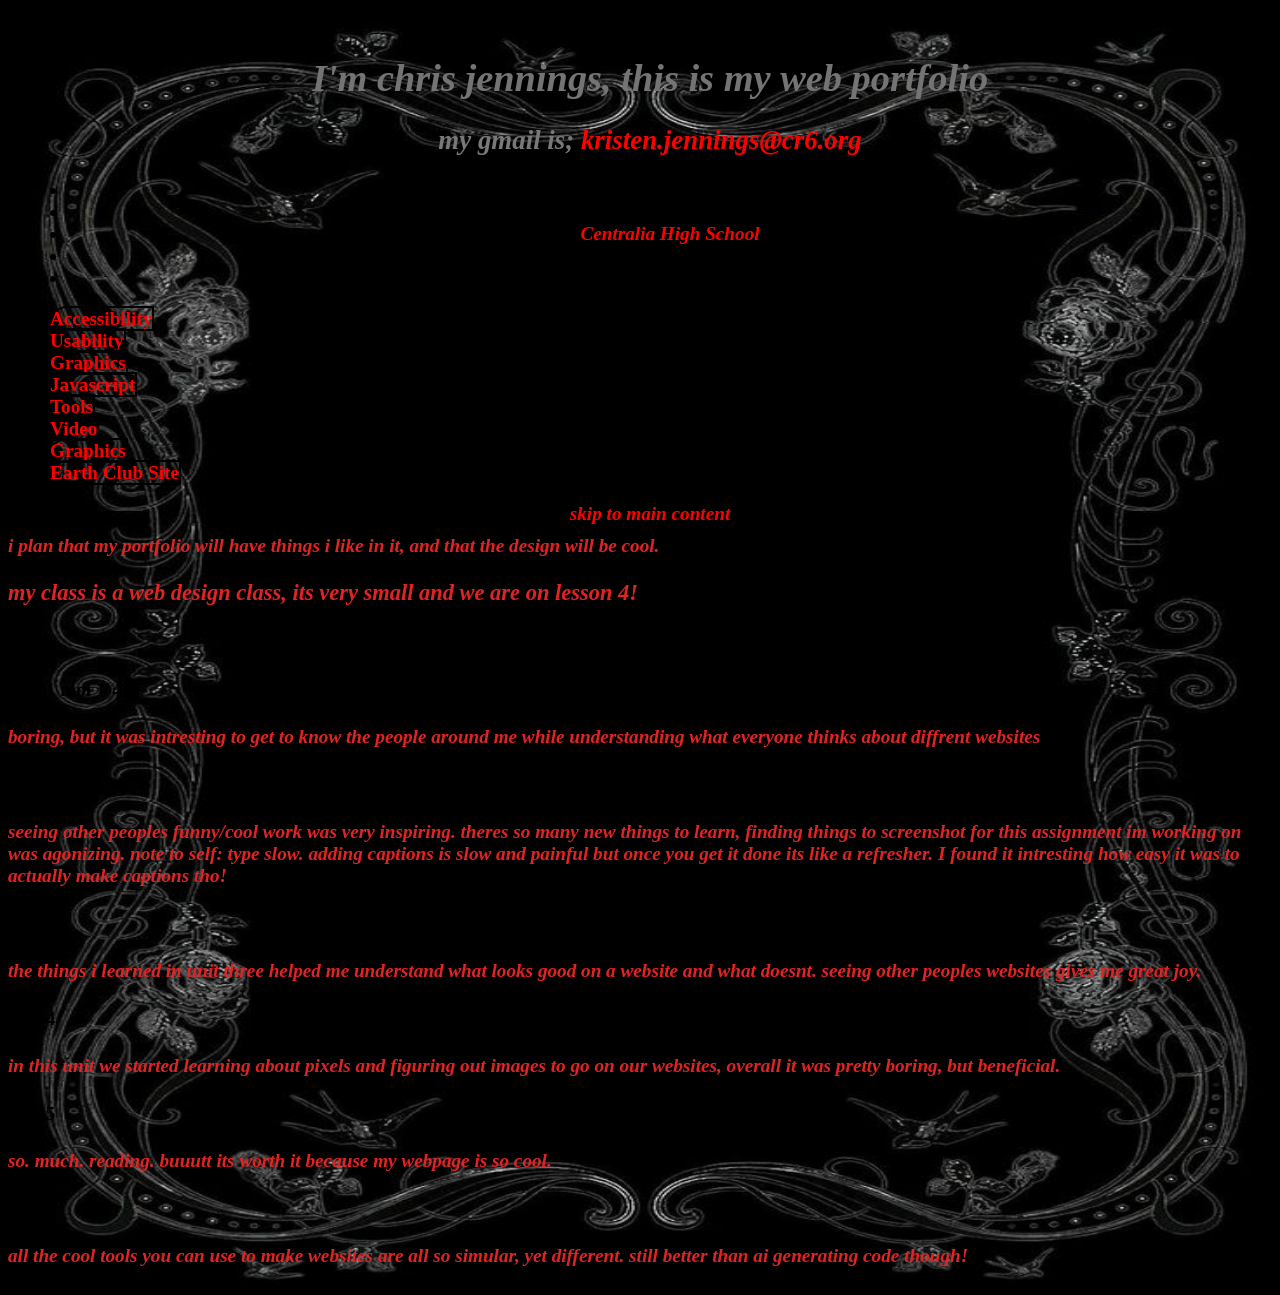
<file: index.html>
<!DOCTYPE html>
<html lang="en">
    <head>
        <meta charset="UTF-8" />
        <title>web portfolio: chris jennings.</title>
        <link rel="stylesheet" href="styles/style.css">
    </head>
    <body>
        <!-- The content of your web page will go here -->

        <br />
        <div>
         
   <h1>I'm chris jennings, this is my web portfolio</h1> 
        <h2> my gmail is; <a href="mailto:kristen.jennings@cr6.org">kristen.jennings@cr6.org</a> </h2>
     <div class="info">
        <ul>
        <li> Reynolds</li>
        <li> Web Design</li>
         <li><a href="https://www.cr6.org"> Centralia High School</a></li>
         <li> B1</li>
         <li>2025-2026</li>
            </ul>
        
        </div>
        </div>
        <nav> 
        <ul>
            <li> <a href="accessibility.html">Accessibility</a> </li>
            <li><a href="useability.html"> Usability</a> </li>
            <li> <a href="graphics.html">Graphics</a> </li>
            <li> <a href="javascript.html">Javascript</a></li>
            <li><a href="tools.html"> Tools</a></li>
            <li><a href="video.html">Video</a></li>
            <li><a href="graphics.html">Graphics</a></li>
            <li><a href="/earthclub/">Earth Club Site</a>"</li>
            </ul>
            <div id="skipnav"> 
                <a href="#main">skip to main content</a> 
            </div>
          
        <main id="main"> 
    
                    <p id="overview">i plan that my portfolio will have things i like in it, and that the design will be cool.</p>
        
<nav>
        <h3> my class is a web design class, its very small and we are on lesson 4! 
    </h3>
    
        <main id="main"> <h4> so far...</h4>
        <table>  <h4> unit 1 mol 1-4 </h4> <p> boring, but it was intresting to get to know the people around me while understanding what everyone thinks about diffrent websites </p>
        <h4> unit 2 </h4>
        <p> seeing other peoples funny/cool work was very inspiring. theres so many new things to learn, finding things to screenshot for this assignment im working on was agonizing. note to self: type slow. adding captions is slow and painful but once you get it done its like a refresher. I found it intresting how easy it was to actually make captions tho!</p>
        <h4> unit 3 </h4> 
        <p> the things i learned in unit three helped me understand what looks good on a website and what doesnt. seeing other peoples websites gives me great joy. </p> 
        <h4> unit 4 </h4>
            <p> in this unit we started learning about pixels and figuring out images to go on our websites, overall it was pretty boring, but beneficial.</p>
        <h4>unit 5</h4>
            <p> so. much. reading. buuutt its worth it because my webpage is so cool. </p>
         <h4> unit 6</h4>  
            <p>all the cool tools you can use to make websites are all so simular, yet different. 
            still better than ai generating code though!</p>
            </table>
    </main>    
    </nav>
    </main>
    </nav>
    </body>
</html>
</file>
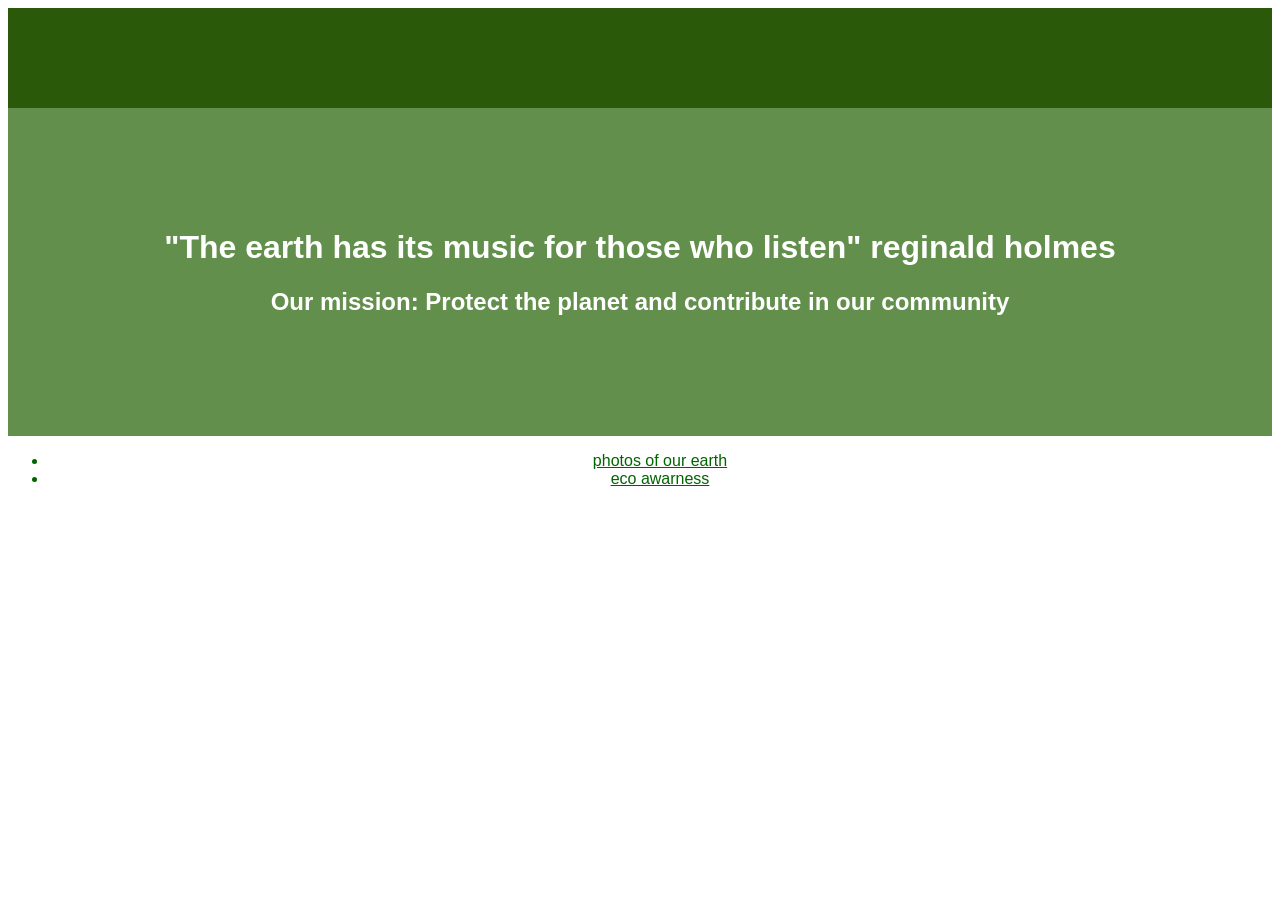
<file: earthclub/index.html>
<!DOCTYPE html>
<html lang="en">
    <head>
    
        <meta charset="UTF-8" />
        <title>Earth Club</title>
        <link rel="stylesheet" href="styles.css" />
    </head>
        <div id="bannerimage"></div>
<div id="header">
    <h1>"The earth has its music for those who listen" 
    reginald holmes</h1>
    
    <body>
    </body>
<table> 
    <h2> Our mission: Protect the planet and contribute in our community 
    </h2>
    </table>
    </div>
 <ul>
     <li>
   <a href="Photos.html"> photos of our earth </a>
        </li>
     <li> 
     <a href= "Ecoaware.html"> eco awarness </a></li>
    </ul>
        </html>
</file>
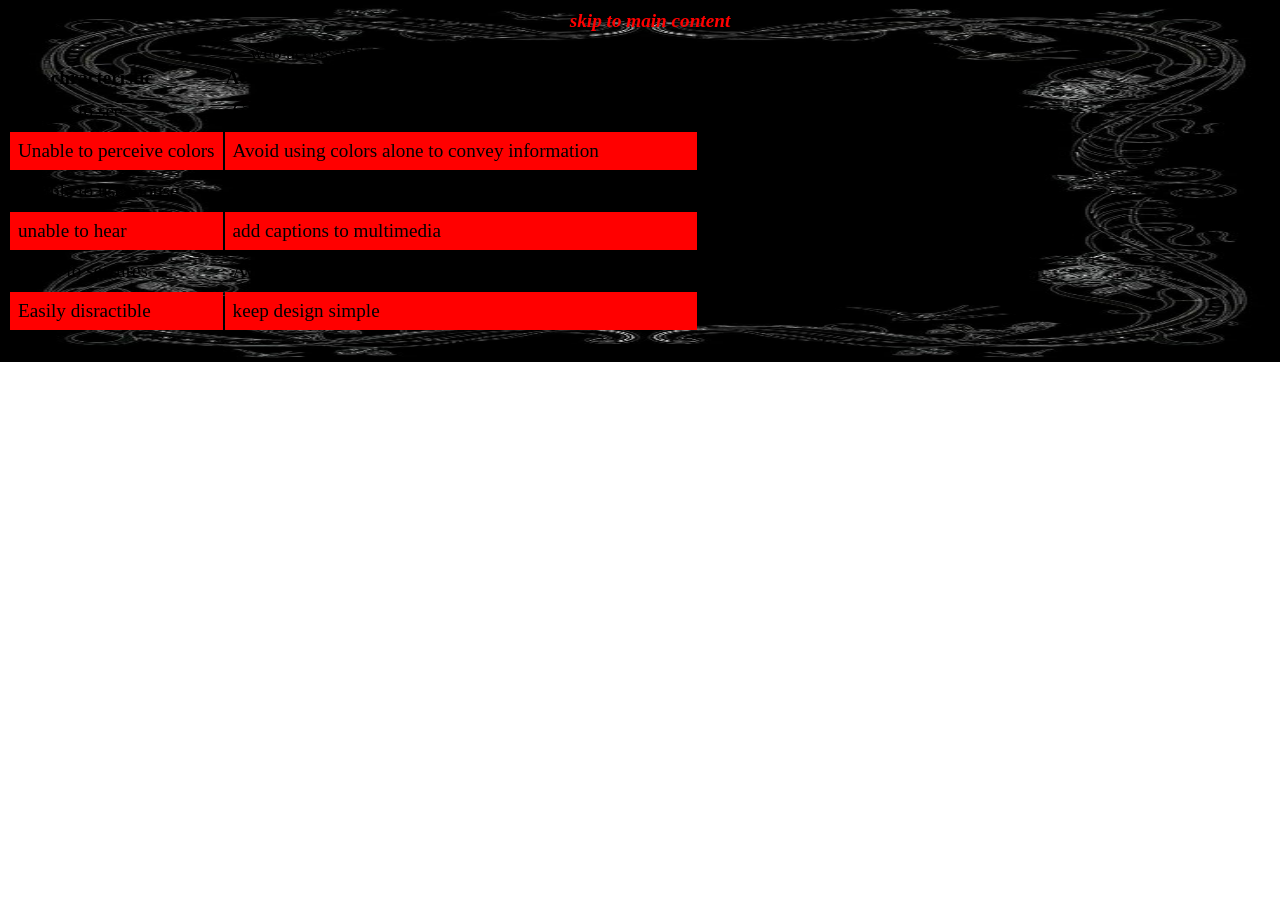
<file: accessibility.html>
<!DOCTYPE html>
<html lang="en">
    <head>
        <link type="text/css" rel="stylesheet" href="styles/style.css" media="screen">

        <meta charset="UTF-8" />
        <title>web portfolio: chris jennings accessibility page</title>
    </head>
    <body>

        <!-- The content of your web page will go here -->
        <div id="skipnav">
            <a href="#main">skip to main content</a>
        </div>
    <table>
        <caption> web accessability checklist</caption>
        <thread> 
        <tr> 
            <th scope="col">user chracteristic</th>
        <th scope="col">Accessible design tip</th>
            </tr>
        </thread> 
        <tbody>
        <tr> 
           <td>Unable to see</td>
            <td>Code all images with ALT text</td>
            </tr> 
            <tr>
             <td>Unable to perceive colors</td> 
                <td>Avoid using colors alone to convey information</td>
            </tr>
            <tr>
                <td>Unable to use mouse</td>
                <td>be sure all website features can be accessed using keyboard</td>
            </tr>
            <tr>
            <td> unable to hear</td>
            <td>add captions to multimedia</td>
            </tr>
            <tr>
            <td>prone to seizures</td>
            <td>Avoid constant flashing</td>
            </tr>
            <tr> 
            <td>Easily disractible</td>
            <td>keep design simple</td>
            </tr>
        </tbody>
        </table>
        <br/> 
    </body>
</html>
</file>
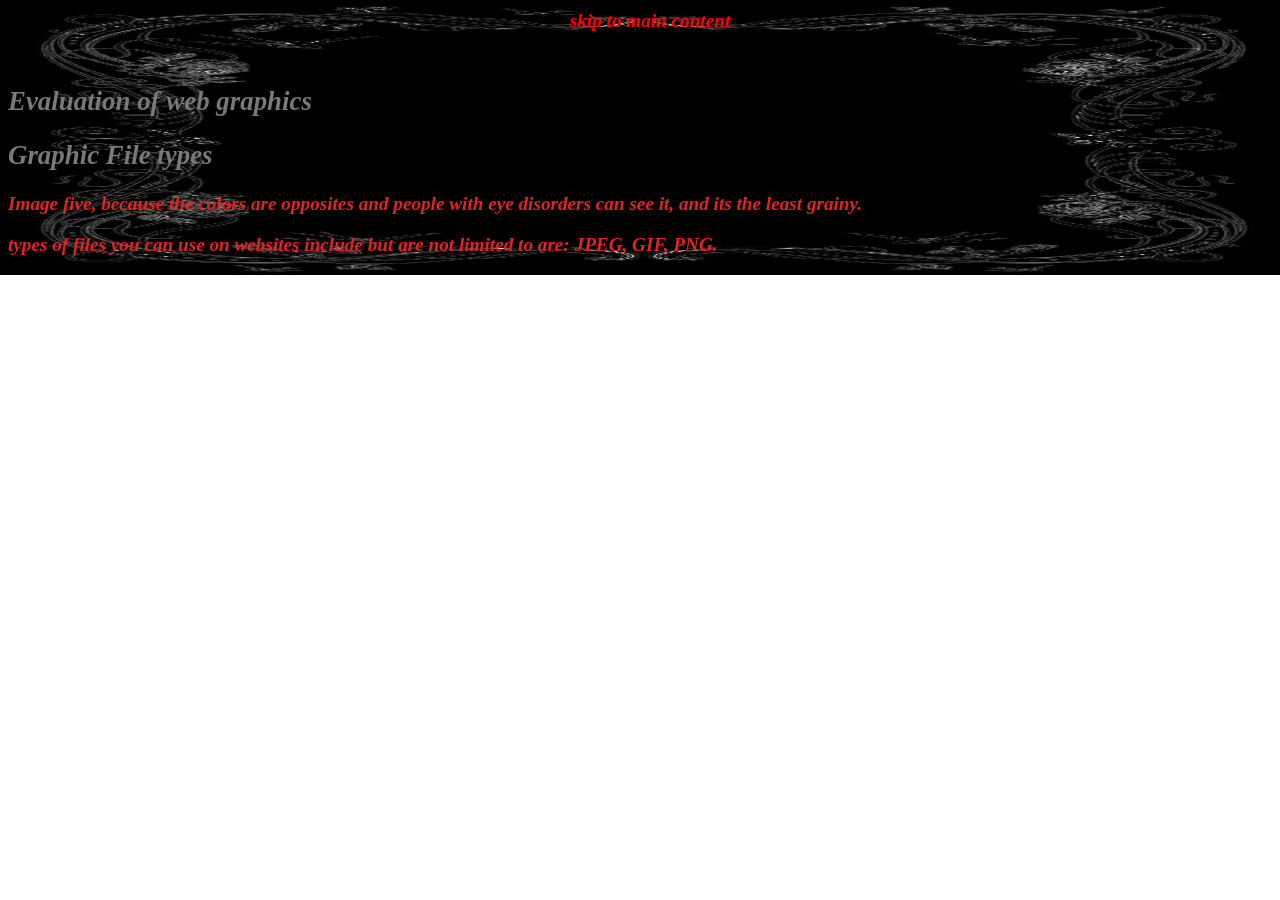
<file: graphics.html>
<!DOCTYPE html>
<html lang="en">
    <head>
        <meta charset="UTF-8" />
        <title>web portfolio: chris jennings graphics page</title>
         <link rel="stylesheet" href="styles/style.css">
    </head>
    <body>
        <!-- The content of your web page will go here -->
    <div id="skipnav">
        <a href="#main">skip to main content</a>
        </div>
        <br />
       <p><h2>Evaluation of web graphics</h2>
        <h2 id="evaluation"/>
        <h2 id="filetypes">Graphic File types</h2>
        <p> Image five, because the colors are opposites and people with eye disorders can see it, and its the least grainy.</p>
        <p> types of files you can use on websites include but are not limited to are: JPEG, GIF, PNG.</p>
    
    </body>
    
</html>
</file>
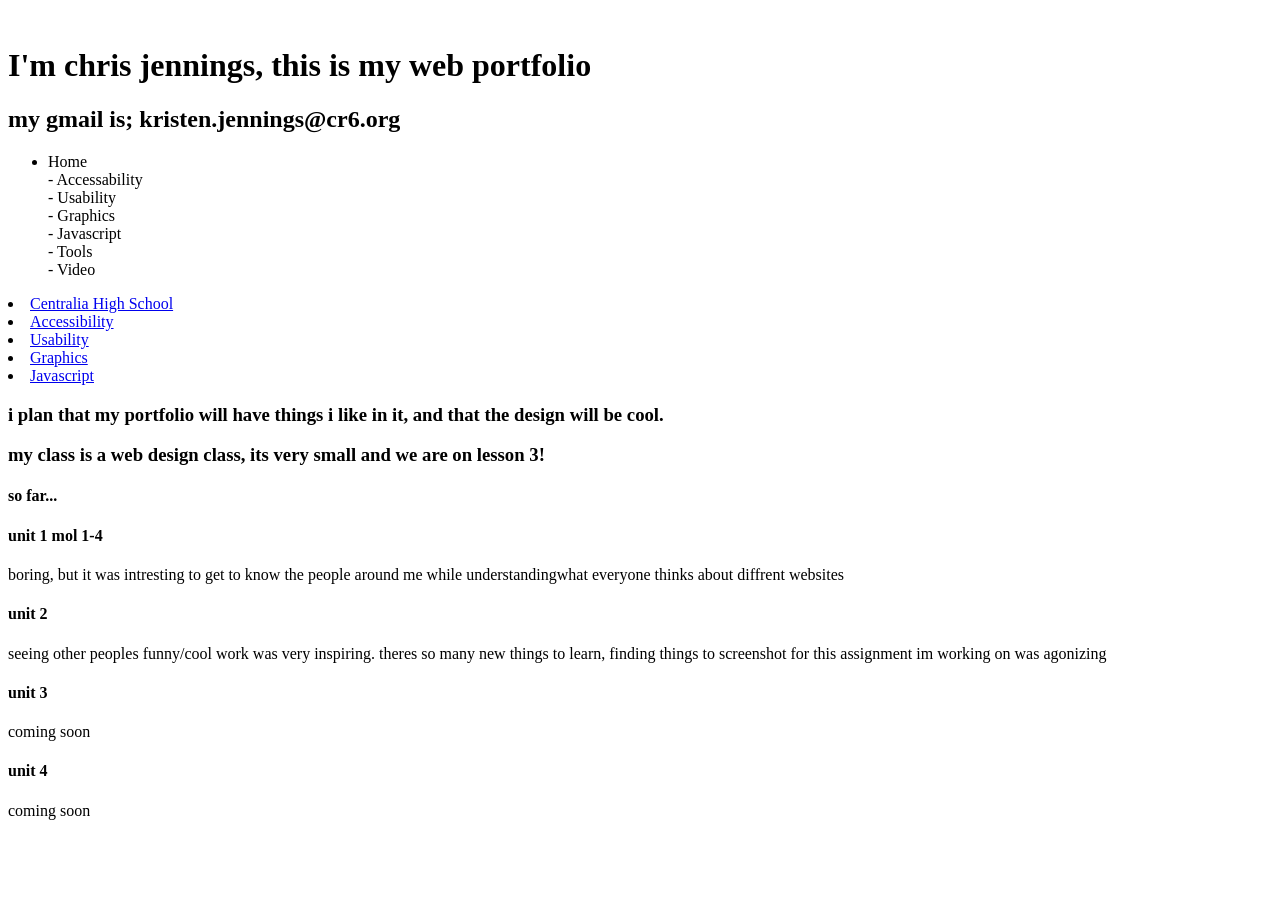
<file: index(copy 1).html>
<!DOCTYPE html>
<html lang="en">
    <head>
        <meta charset="UTF-8" />
        <title>web portfolio: chris jennings.</title>
    </head>
    <body>
        <!-- The content of your web page will go here -->
    
        <br />
   <h1>I'm chris jennings, this is my web portfolio</h1> 
        <h2> my gmail is; kristen.jennings@cr6.org </h2>
       
        
       
        <nav> 
        
        <ul>
            <li>Home</li>
        <nav>- Accessability</nav>
        <nav>- Usability</nav>
        <nav>- Graphics</nav>
        <nav>- Javascript</nav>
       <nav>- Tools</nav>
        <nav>- Video </nav>
            </ul>
        
        <li><a href="https://www.cr6.org"> Centralia High School</a></li>
        <li> 
        <a href="accessibility.html">Accessibility</a>
        </li>
        <li>
        <a href="useability.html"> Usability</a>
        </li>
        <li>
        <a href="graphics.html">Graphics</a>
        </li>
        <li> 
        <a href="javascript.html">Javascript</a>
        </li>
        
             <h3> i plan that my portfolio will have things i like in it, and that the design will be cool.
        </h3>

        <h3> my class is a web design class, its very small and we are on lesson 3! 
    </h3>
         <h4> so far...</h4>
        <h4> unit 1 mol 1-4 </h4>  boring, but it was intresting to get to know the people around me while understandingwhat everyone thinks about diffrent websites
        <h4> unit 2 </h4>
        <p> seeing other peoples funny/cool work was very inspiring. theres so many new things to learn, finding things to screenshot for this assignment im working on was agonizing </p>
        <h4> unit 3 </h4> 
        <p> coming soon </p> 
        <h4> unit 4 </h4>
        <p> coming soon</p>
        
    </body>
</html>
</file>
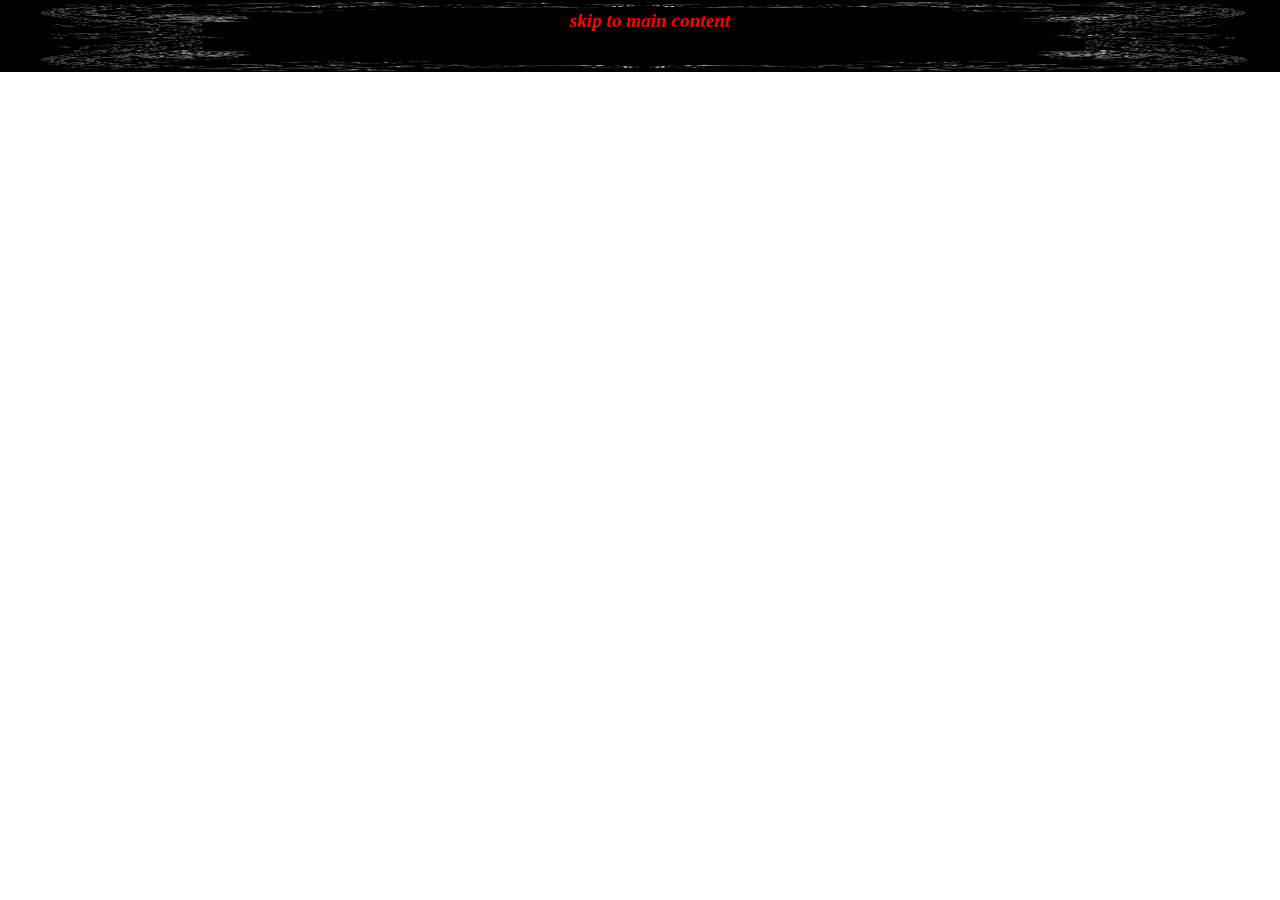
<file: useability.html>
<!DOCTYPE html>
<html lang="en">
    <head>
        <meta charset="UTF-8" />
        <title>web portfolio: chris jennings usability page</title>
         <link rel="stylesheet" href="styles/style.css">
    </head>
    <body>
        <!-- The content of your web page will go here -->
    <DIV ID="SKIPNAV"> <a href="#main">skip to main content</a>
        </DIV>
        <br />
       
    </body>
</html>
</file>
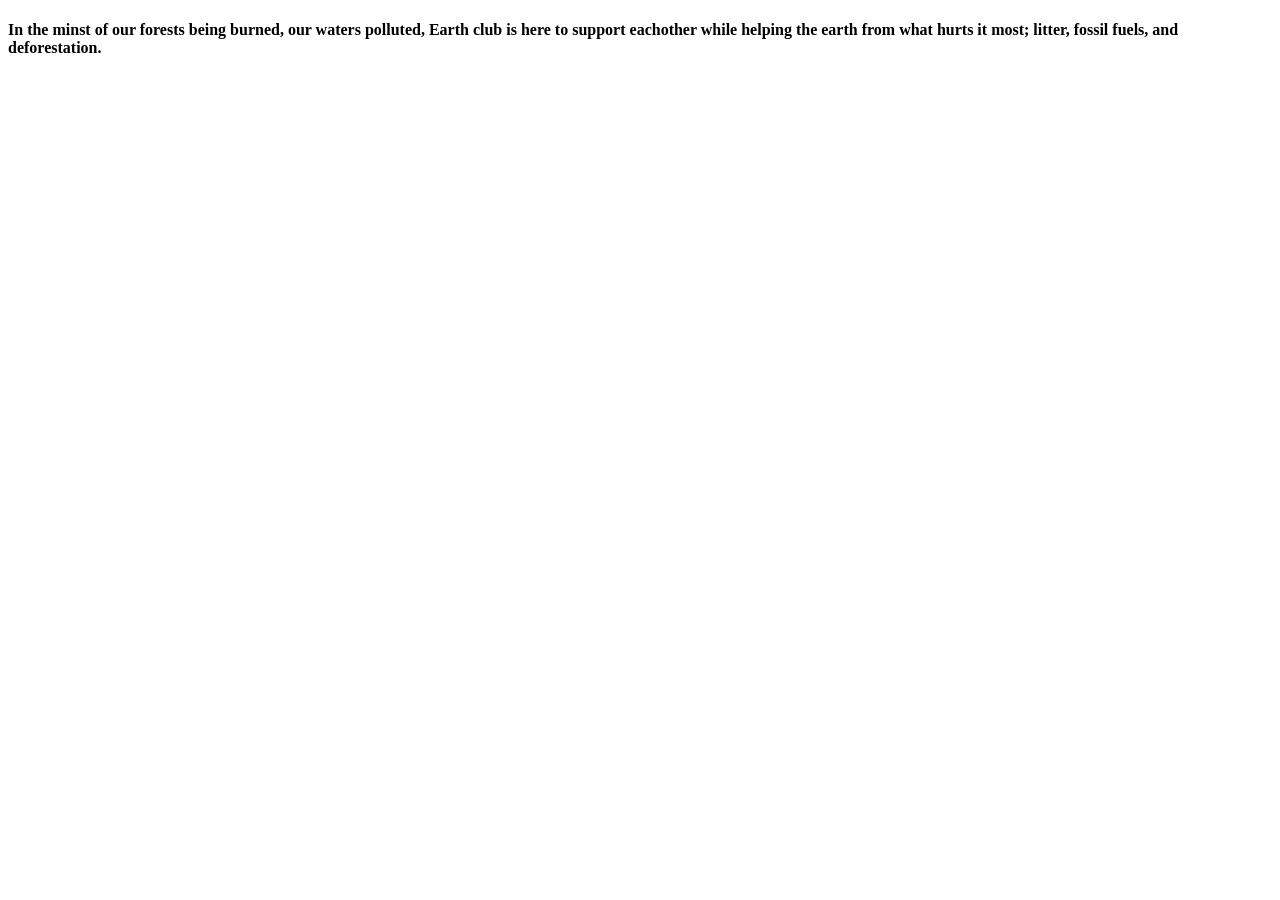
<file: earthclub/Eco aware.html>
<!DOCTYPE html>
<html lang="en">
    <head>
        <meta charset="UTF-8" />
        <title>Title</title>
    </head>
    <body>
    <h4>In the minst of our forests being burned, our waters polluted, Earth club is here to support eachother while helping the earth from what hurts it most; 
     litter, fossil fuels, and deforestation.   </h4></body>
</html>
</file>
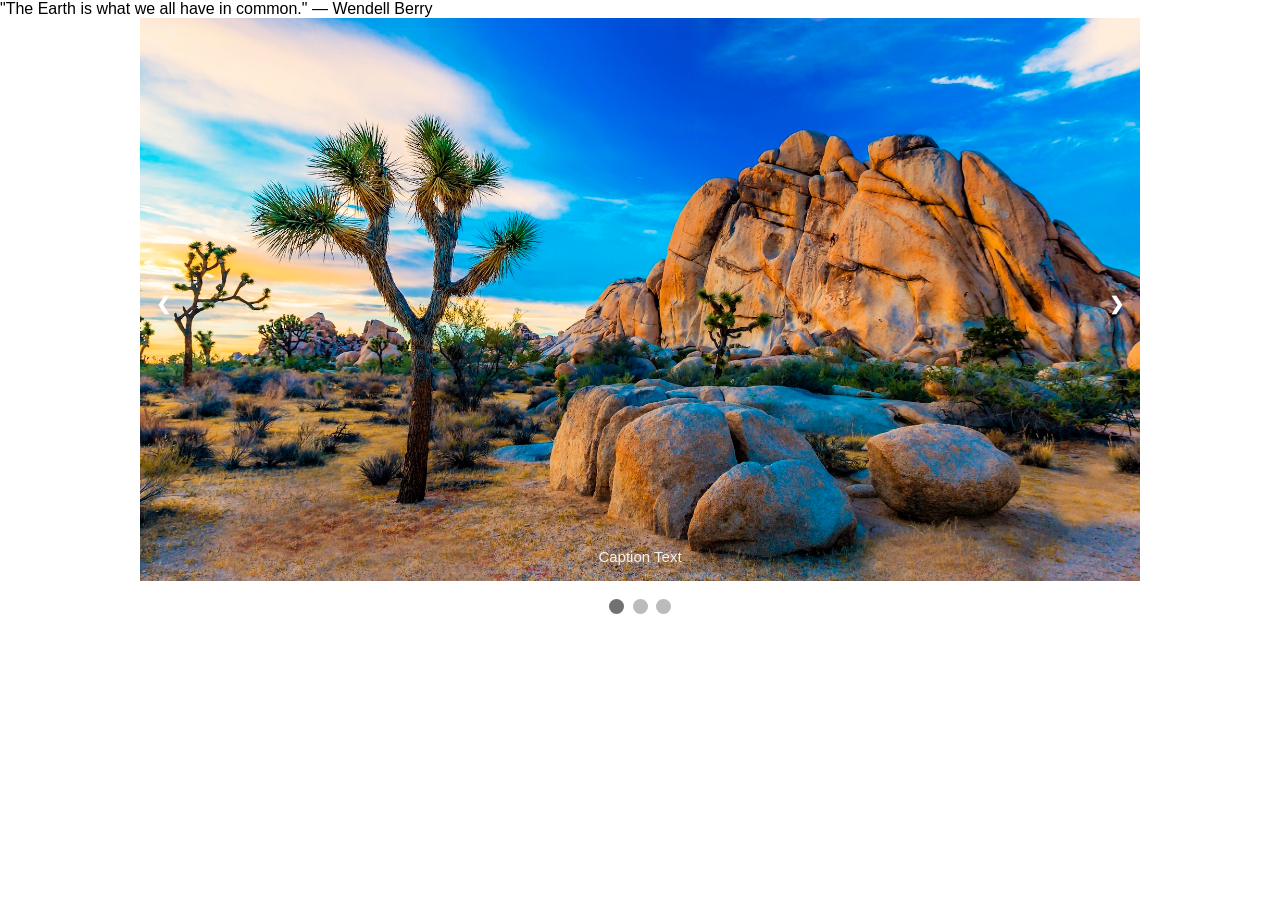
<file: earthclub/Photos.html>
<!DOCTYPE html>
<html lang="en">
    <head>
        <meta charset="UTF-8" />
       <title>Title</title>
    </head>
    
    <body>
      "The Earth is what we all have in common." — Wendell Berry
    <meta name="viewport" content="width=device-width, initial-scale=1">
<style>
* {box-sizing: border-box}
body {font-family: Verdana, sans-serif; margin:0}
.mySlides {display: none}
img {vertical-align: middle;}

/* Slideshow container */
.slideshow-container {
  max-width: 1000px;
  position: relative;
  margin: auto;
}

/* Next & previous buttons */
.prev, .next {
  cursor: pointer;
  position: absolute;
  top: 50%;
  width: auto;
  padding: 16px;
  margin-top: -22px;
  color: white;
  font-weight: bold;
  font-size: 18px;
  transition: 0.6s ease;
  border-radius: 0 3px 3px 0;
  user-select: none;
}

/* Position the "next button" to the right */
.next {
  right: 0;
  border-radius: 3px 0 0 3px;
}

/* On hover, add a black background color with a little bit see-through */
.prev:hover, .next:hover {
  background-color: rgba(0,0,0,0.8);
}

/* Caption text */
.text {
  color: #f2f2f2;
  font-size: 15px;
  padding: 8px 12px;
  position: absolute;
  bottom: 8px;
  width: 100%;
  text-align: center;
}

/* Number text (1/3 etc) */
.numbertext {
  color: #f2f2f2;
  font-size: 12px;
  padding: 8px 12px;
  position: absolute;
  top: 0;
}

/* The dots/bullets/indicators */
.dot {
  cursor: pointer;
  height: 15px;
  width: 15px;
  margin: 0 2px;
  background-color: #bbb;
  border-radius: 50%;
  display: inline-block;
  transition: background-color 0.6s ease;
}

.active, .dot:hover {
  background-color: #717171;
}

/* Fading animation */
.fade {
  animation-name: fade;
  animation-duration: 1.5s;
}

@keyframes fade {
  from {opacity: .4} 
  to {opacity: 1}
}

/* On smaller screens, decrease text size */
@media only screen and (max-width: 300px) {
  .prev, .next,.text {font-size: 11px}
}
</style>

<div class="slideshow-container">

<div class="mySlides fade">
  <div class="numbertext">1 / 3</div>
  <img src="images/desert.jpg" style="width:100%">
  <div class="text">Caption Text</div>
</div>

<div class="mySlides fade">
  <div class="numbertext">2 / 3</div>
  <img src="images/dolphin.jpg" style="width:100%">
  <div class="text">Caption Two</div>
</div>

<div class="mySlides fade">
  <div class="numbertext">3 / 3</div>
  <img src="images/forest.jpg" style="width:100%">
  <div class="text">Caption Three</div>
</div>

<a class="prev" onclick="plusSlides(-1)">❮</a>
<a class="next" onclick="plusSlides(1)">❯</a>

</div>
<br>

<div style="text-align:center">
  <span class="dot" onclick="currentSlide(1)"></span> 
  <span class="dot" onclick="currentSlide(2)"></span> 
  <span class="dot" onclick="currentSlide(3)"></span> 
</div>

<script>
let slideIndex = 1;
showSlides(slideIndex);

function plusSlides(n) {
  showSlides(slideIndex += n);
}

function currentSlide(n) {
  showSlides(slideIndex = n);
}

function showSlides(n) {
  let i;
  let slides = document.getElementsByClassName("mySlides");
  let dots = document.getElementsByClassName("dot");
  if (n > slides.length) {slideIndex = 1}    
  if (n < 1) {slideIndex = slides.length}
  for (i = 0; i < slides.length; i++) {
    slides[i].style.display = "none";  
  }
  for (i = 0; i < dots.length; i++) {
    dots[i].className = dots[i].className.replace(" active", "");
  }
  slides[slideIndex-1].style.display = "block";  
  dots[slideIndex-1].className += " active";
}
</script>

    </body>
</html>
</file>
<file: styles/style.css>
body {
 
			background-image: url("../images/PLEASE2.jpg");
			background-repeat: no-repeat;
			background-size: 100% 100%;
			font: 0.7em/1.2em, times, italic normal, small-caps; 
            font-family: "Times New Roman";
			font-size: 1.2em; 
			font-weight: normal;
			text-align: left;
            
             }

 /* h1 {
                font-family: Arvo, Verdana, sans-serif;
                font-size: 2em;
                font-weight: bold;
                color:  ;  black
                text-align: center;
                width: auto;
                padding: 5 px;
                margin: 5 px;
                background-color:lightgray;
                border: none;
                
                } 
*/

h1{
        font:1.4em, italic normal, times;
            text-decoration: wavy;
            font-weight: bold; 
            color:#747474; 
            text-align: center;
            font-style:oblique
            }

 /*h2 {
                font-family: Arvo, Verdana, sans-serif;
                font-size: 1.5em;
                font-weight: normal;
                text-align: left;
                color: #ff0000;
                width: auto;
                padding: none;
                border: none;
                margin: auto;
                background-color: lightgray;
                align-content: left;
}

*/

 h2{
        font:1.4em times,serif;
            font-weight: bold; 
            color:#797979; 
             font-style:oblique
            }
p { 
	margin-top: 0; 
	text-align: justify;
	}

h3 { color: #e22323;
    text-decoration-style: dashed;
	font-style: oblique }

a:link { 
	font-weight: bold; 
	text-decoration: none; 
	color: #ff0000;
	}
a:hover, a:focus, a:active { 
	text-decoration: underline; 
	color: #ff0000;
	}
abbr {
	border-bottom: none;
	}


/* specific divs */
.page-wrapper { 
	background: url(http://csszengarden.com/001/zen-bg.jpg) no-repeat top left; 
	padding: 0 175px 0 110px;  
	margin: 0; 
	position: relative;
	}

.intro { 
	min-width: 470px;
	width: 100%;
	}

 header h1 { 
	background: transparent url(http://csszengarden.com/001/h1.gif) no-repeat top left;
	margin-top: 10px;
	display: block;
	width: 219px;
	height: 87px;
	float: left;

	text-indent: 100%;
	white-space: nowrap;
	overflow: hidden;
	}
*/
/* header h2 { 
	background: transparent url(http://csszengarden.com/001/h2.gif) no-repeat top left; 
	margin-top: 58px; 
	margin-bottom: 40px; 
	width: 200px; 
	height: 18px; 
	float: right;

	text-indent: 100%;
	white-space: nowrap;
	overflow: hidden;
	}
*/
/* header {
	padding-top: 20px;
	height: 87px;
}

.summary {
	clear: both; 
	margin: 20px 20px 20px 10px; 
	width: 160px; 
	float: left;
	}
.summary p {
	font: italic 1.1em/2.2 georgia; 
	text-align: center;
	}

.preamble {
	clear: right; 
	padding: 1px 10px 0 10px;
	}
.supporting {	
	padding-left: 10px; 
	margin-bottom: 40px;
	}

footer { 
	text-align: center; 
	}
footer a:link, footer a:visited { 
	margin-right: 20px; 
	}

.sidebar {
	margin-left: 600px; 
	position: absolute; 
	top: 0; 
	right: 0;
	}
.sidebar .wrapper { 
	font: 10px verdana, sans-serif; 
	background: transparent url(http://csszengarden.com/001/paper-bg.jpg) top left repeat-y; 
	padding: 10px; 
	margin-top: 150px; 
	width: 130px; 
	}
.sidebar h3.select { 
	background: transparent url(http://csszengarden.com/001/h3.gif) no-repeat top left; 
	margin: 10px 0 5px 0; 
	width: 97px; 
	height: 16px; 

	text-indent: 100%;
	white-space: nowrap;
	overflow: hidden;
	}
.sidebar h3.archives { 
	background: transparent url(http://csszengarden.com/001/h5.gif) no-repeat top left; 
	margin: 25px 0 5px 0; 
	width:57px; 
	height: 14px; 

	text-indent: 100%;
	white-space: nowrap;
	overflow: hidden;
	}
.sidebar h3.resources { 
	background: transparent url(http://csszengarden.com/001/h6.gif) no-repeat top left; 
	margin: 25px 0 5px 0; 
	width:63px; 
	height: 10px; 

	text-indent: 100%;
	white-space: nowrap;
	overflow: hidden;
	}


.sidebar ul {
	margin: 0;
	padding: 0;
	}
.sidebar li {
	line-height: 1.3em; 
	background: transparent url(http://csszengarden.com/001/cr1.gif) no-repeat top center; 
	display: block; 
	padding-top: 5px; 
	margin-bottom: 5px;
	list-style-type: none;
	}
.sidebar li a:link {
	color: #988F5E;
	}
.sidebar li a:visited {
	color: #B3AE94;
	}


.extra1 {
	background: transparent url(http://csszengarden.com/001/cr2.gif) top left no-repeat; 
	position: absolute; 
	top: 40px; 
	right: 0; 
	width: 148px; 
	height: 110px;
	} */ 
 th {
                padding-top: 10px;
                border-bottom: 1px solid;
                padding-bottom: 10px;
                background-color:#a00000;
                color:#ffffff;
                padding-left:5px;
                }   

            td {
                border: 1p solid #ff0000;
                padding:8px;
                        }

            tr:nth-child(even) {
                background-color: #ff0000;
                }

            tr:hover {
                background-color: #ddd;
                }
 

           
            
           
}
                
			h4 {
                font-family: Arvo, Verdana, sans-serif;
                font-size: 1.5em;
                font-weight: normal;
                text-align: left;
                color:firebrick
                width: auto;
                padding: none;
                border: none;
                margin: auto;
                align-content: left;
    
            }
            
            div {
                width: auto;
                font-size: 1em;
                font-weight: bold;
                font-style:oblique;
                text-align: center;
                text-indent: 20px;
                border: 0px;
                margin: 10px;
                
                
            }
            nav ul li a {
            padding: 0.25e, 1em;
            border: 2px solid black;
            border-top-left-radius: 1em 1em;
            }
            p {
                font-size: 1em;
                font-weight: bold;
                font-style: oblique;;
                text-align: left;
                color:#e22323
            }
            img { max-width: 100%;
            }

.myclock {
	background-color: white;
}
</file>
<file: earthclub/styles.css>
.title {
    color: #1fc31f;
}
#bannerimage {
  width: 100%;
  background-image: url(http://s30.postimg.org/x0ne0p5wx/bootsrap.png);
  height: 100px;
  background-color: #2a5a09;
  background-position: center;
}
#header {
    background: #638f4c;
    height: auto;
    padding: 100px 100px
}
h1 {
    color: white;
    font-family: Helvetica, sans-serif;
    text-align: center;
}
h2 { 
color: white;
font-family: Helvetica, sans-serif;
text-align: center;
}
li {
    color:darkgreen;
    font-family: Helvetica, sans-serif;
    text-align: center;
}

a {
    color: darkgreen


}
</file>
